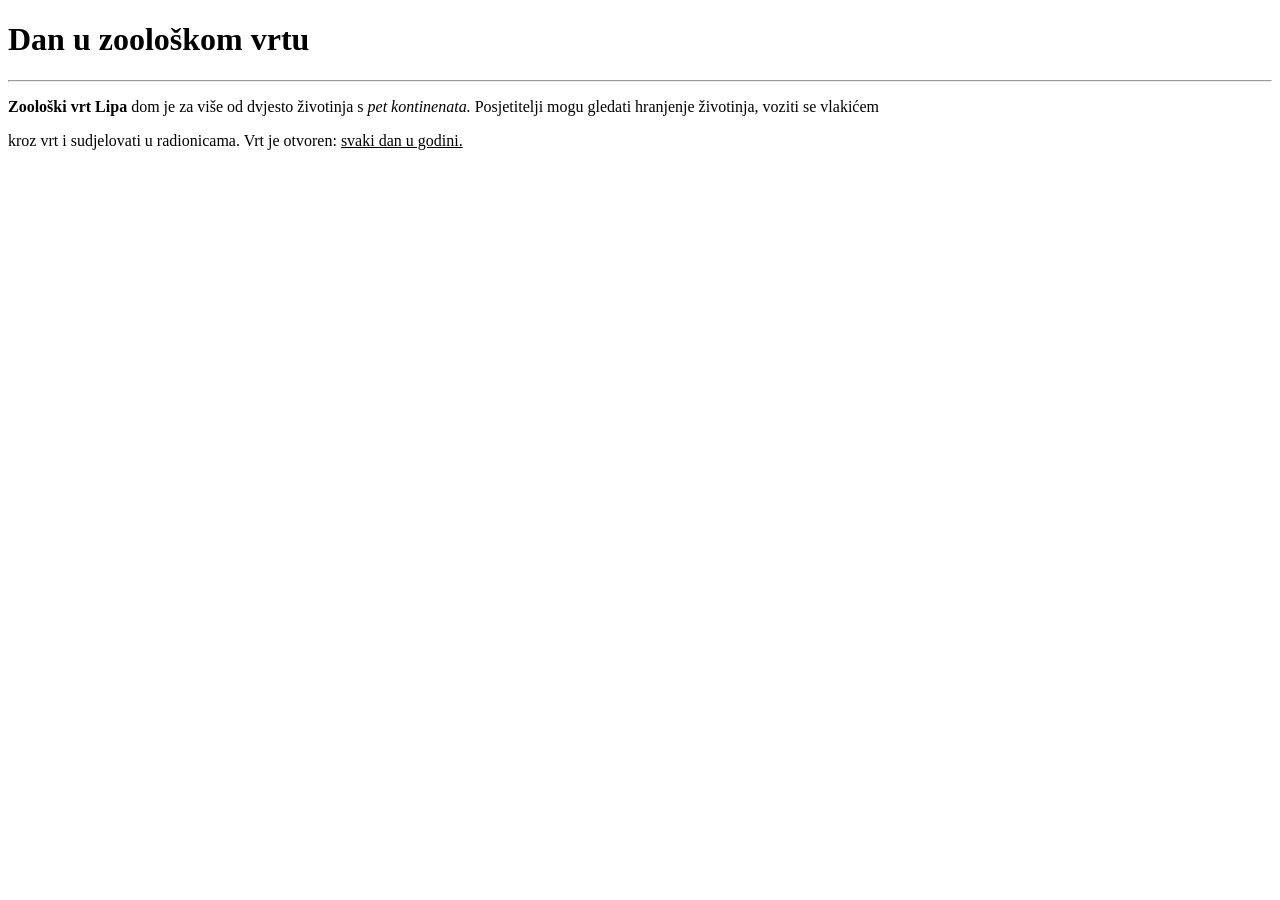
<file: BornaKrivsky/index.html>
<!DOCTYPE html>
<html lang="en">
<head>
    <meta charset="UTF-8">
    <meta name="viewport" content="width=device-width, initial-scale=1.0">
    <title>ZOO Lipa | početna</title>
</head>
<body>
    <h1 id="vrh">Dan u zoološkom vrtu</h1>
    <hr>
    <p><b>Zoološki vrt Lipa</b> dom je za više od dvjesto životinja s <i>pet kontinenata.</i> Posjetitelji mogu gledati hranjenje životinja, voziti se vlakićem</p>
    <p>kroz vrt i sudjelovati u radionicama. Vrt je otvoren: <u>svaki dan u godini.</u></p>
</body>
</html>
</file>
